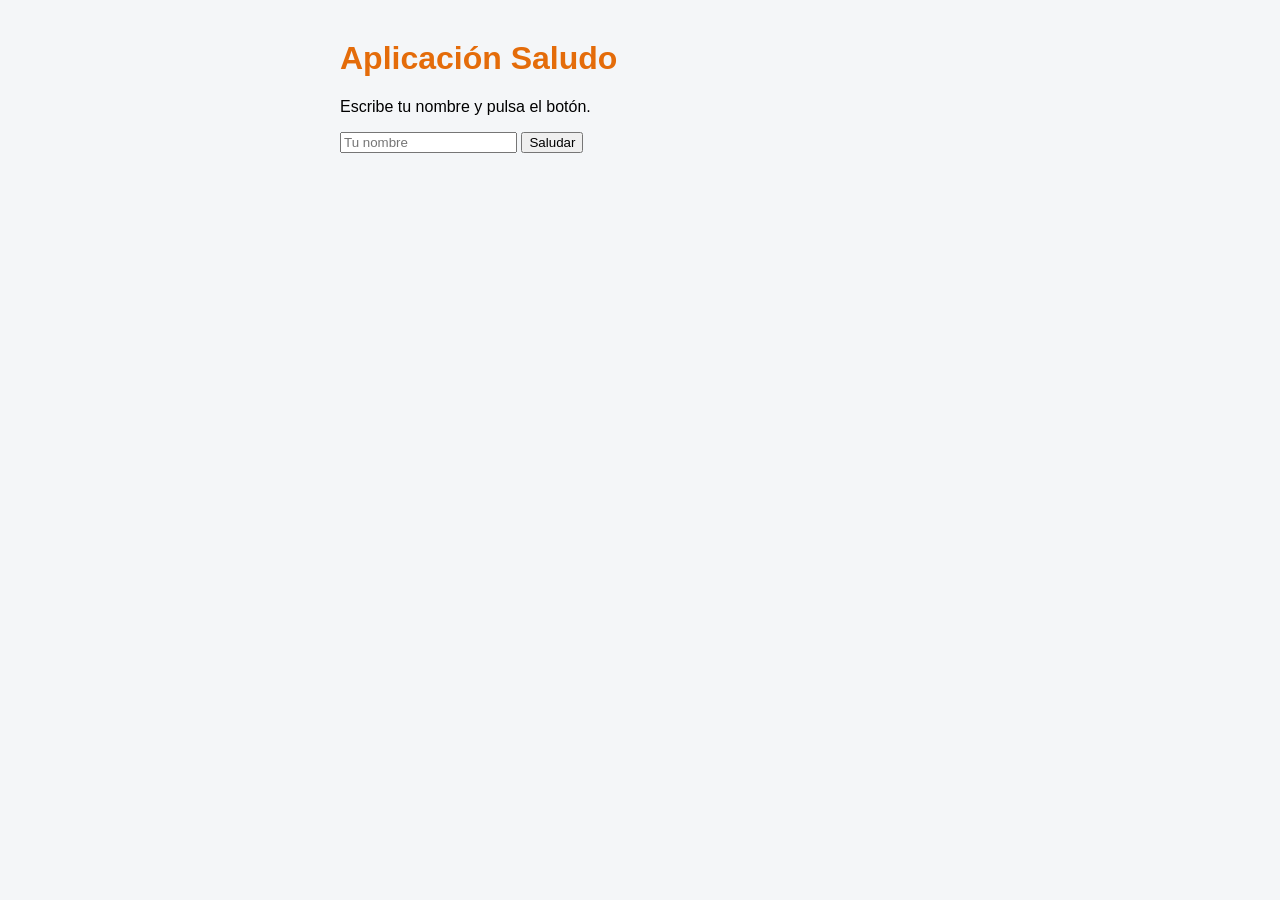
<file: saludo/src/main/webapp/index.html>
<!DOCTYPE html>
<html lang="es">
<head>
    <meta charset="UTF-8">
    <title>Aplicación Saludo</title>
    <link rel="stylesheet" href="css/style.css">
</head>
<body>
<h1>Aplicación Saludo</h1>
<p>Escribe tu nombre y pulsa el botón.</p>
<form action="saludo" method="get">
    <input type="text" name="nombre" placeholder="Tu nombre" required>
    <button type="submit">Saludar</button>
</form>
</body>
</html>
</file>
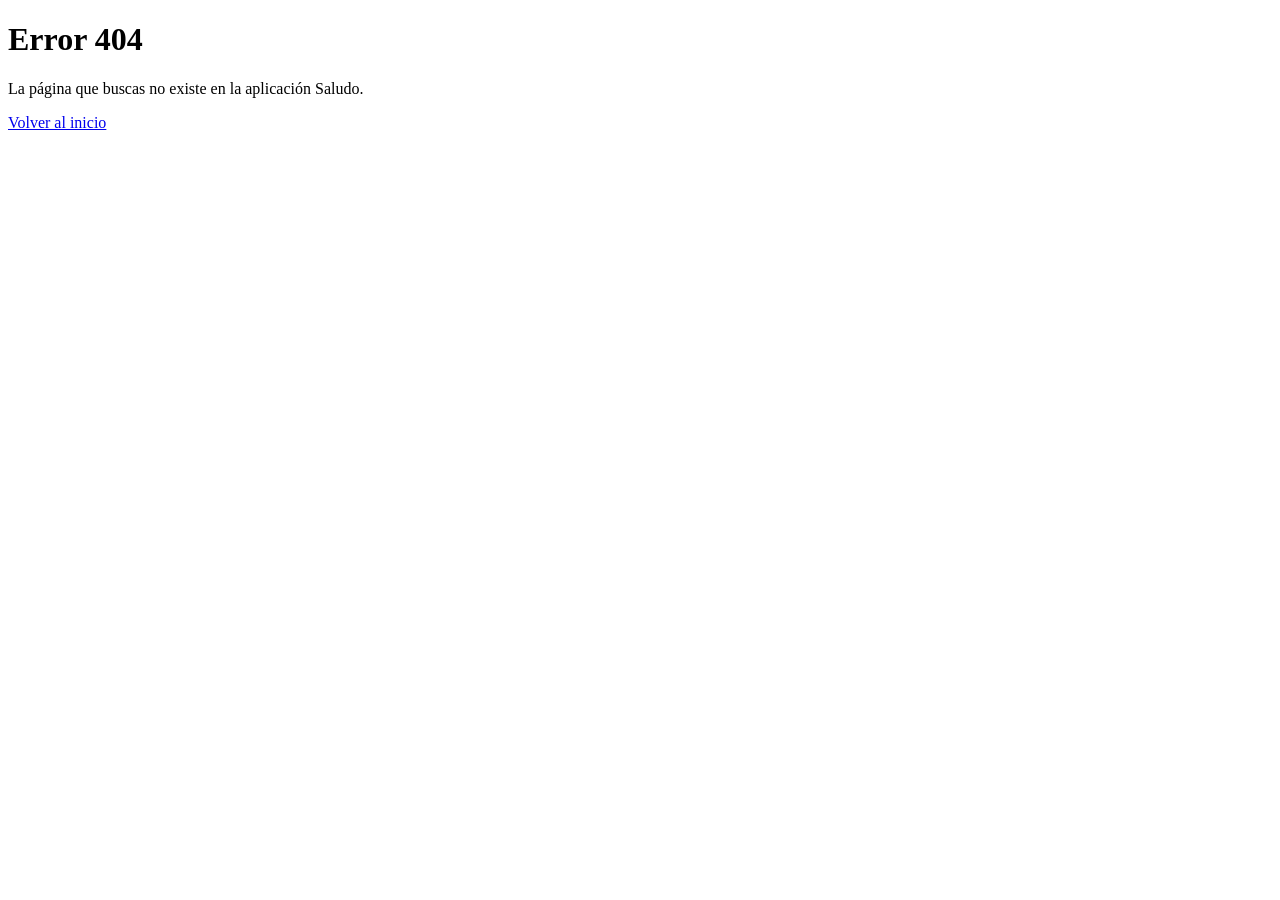
<file: saludo/src/main/webapp/error404.html>
<!DOCTYPE html>
<html lang="es">
<head>
    <meta charset="UTF-8">
    <title>Página no encontrada</title>
</head>
<body>
<h1>Error 404</h1>
<p>La página que buscas no existe en la aplicación Saludo.</p>
<p><a href="index.html">Volver al inicio</a></p>
</body>
</html>
</file>
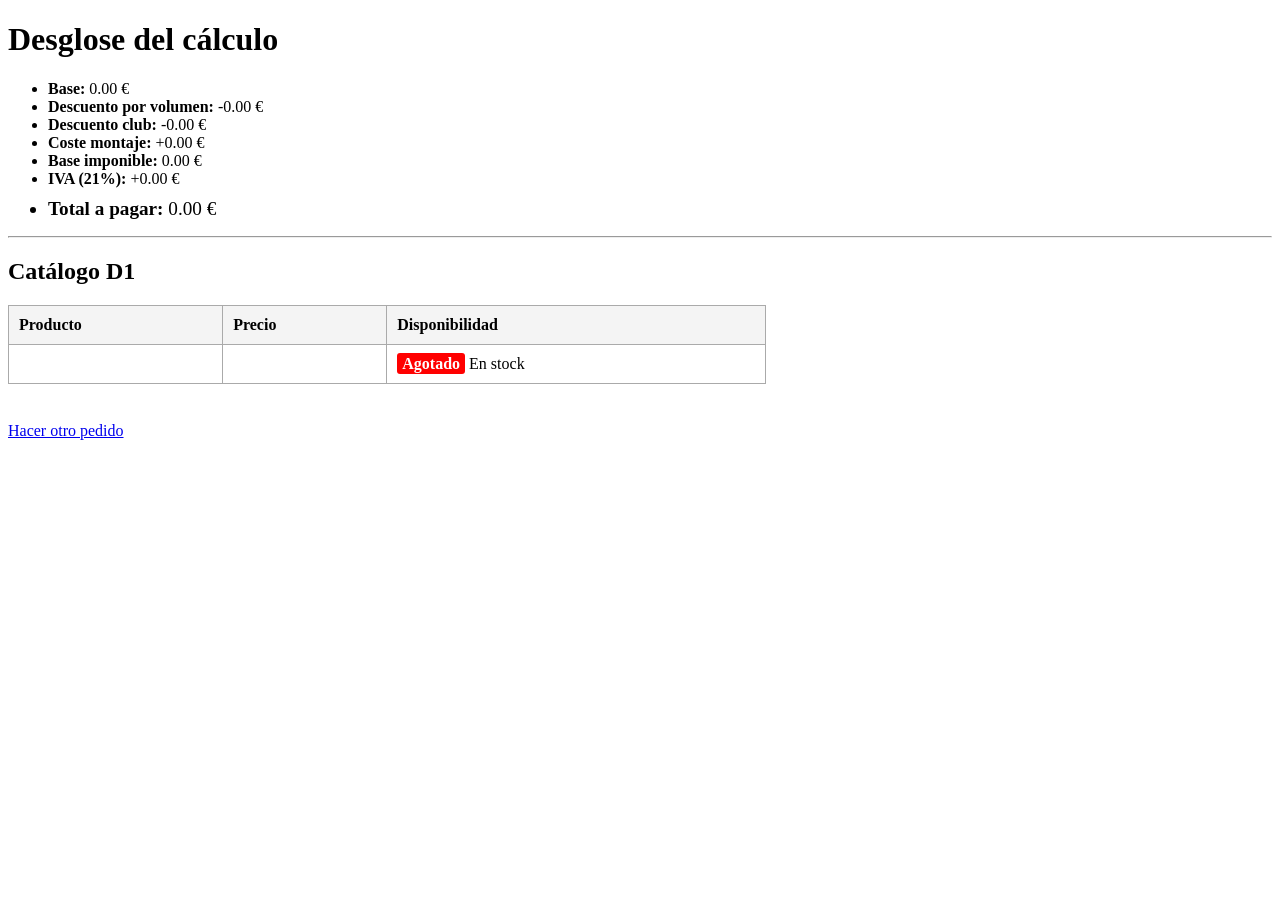
<file: ud_sesion9/src/main/resources/templates/desglose.html>
<!DOCTYPE html>
<html xmlns:th="http://www.thymeleaf.org" lang="es">
<head>
    <meta charset="UTF-8">
    <title>Desglose de Facturación</title>
    <style>
        .agotado { color: white; background-color: red; padding: 2px 5px; font-weight: bold; border-radius: 3px; }
        table { border-collapse: collapse; width: 60%; margin-top: 15px; }
        th, td { border: 1px solid #aaa; padding: 10px; text-align: left; }
        th { background-color: #f4f4f4; }
    </style>
</head>
<body>
<h1>Desglose del cálculo</h1>
<ul>
    <li><strong>Base:</strong> <span th:text="${base}">0.00</span> €</li>
    <li><strong>Descuento por volumen:</strong> -<span th:text="${descuentoVolumen}">0.00</span> €</li>
    <li><strong>Descuento club:</strong> -<span th:text="${descuentoClub}">0.00</span> €</li>
    <li><strong>Coste montaje:</strong> +<span th:text="${extraMontaje}">0.00</span> €</li>
    <li><strong>Base imponible:</strong> <span th:text="${baseImponible}">0.00</span> €</li>
    <li><strong>IVA (21%):</strong> +<span th:text="${iva}">0.00</span> €</li>
    <li style="margin-top: 10px; font-size: 1.2em;"><strong>Total a pagar:</strong> <span th:text="${total}">0.00</span> €</li>
</ul>

<hr>

<h2>Catálogo D1</h2>
<table>
    <thead>
    <tr>
        <th>Producto</th>
        <th>Precio</th>
        <th>Disponibilidad</th>
    </tr>
    </thead>
    <tbody>
    <tr th:each="item : ${catalogo}">
        <td th:text="${item.nombre}"></td>
        <td th:text="${item.precio} + ' €'"></td>
        <td>
            <span th:if="${item.agotado}" class="agotado">Agotado</span>
            <span th:unless="${item.agotado}">En stock</span>
        </td>
    </tr>
    </tbody>
</table>

<br>
<a href="/pedido" style="display:inline-block; margin-top: 20px;">Hacer otro pedido</a>
</body>
</html>
</file>
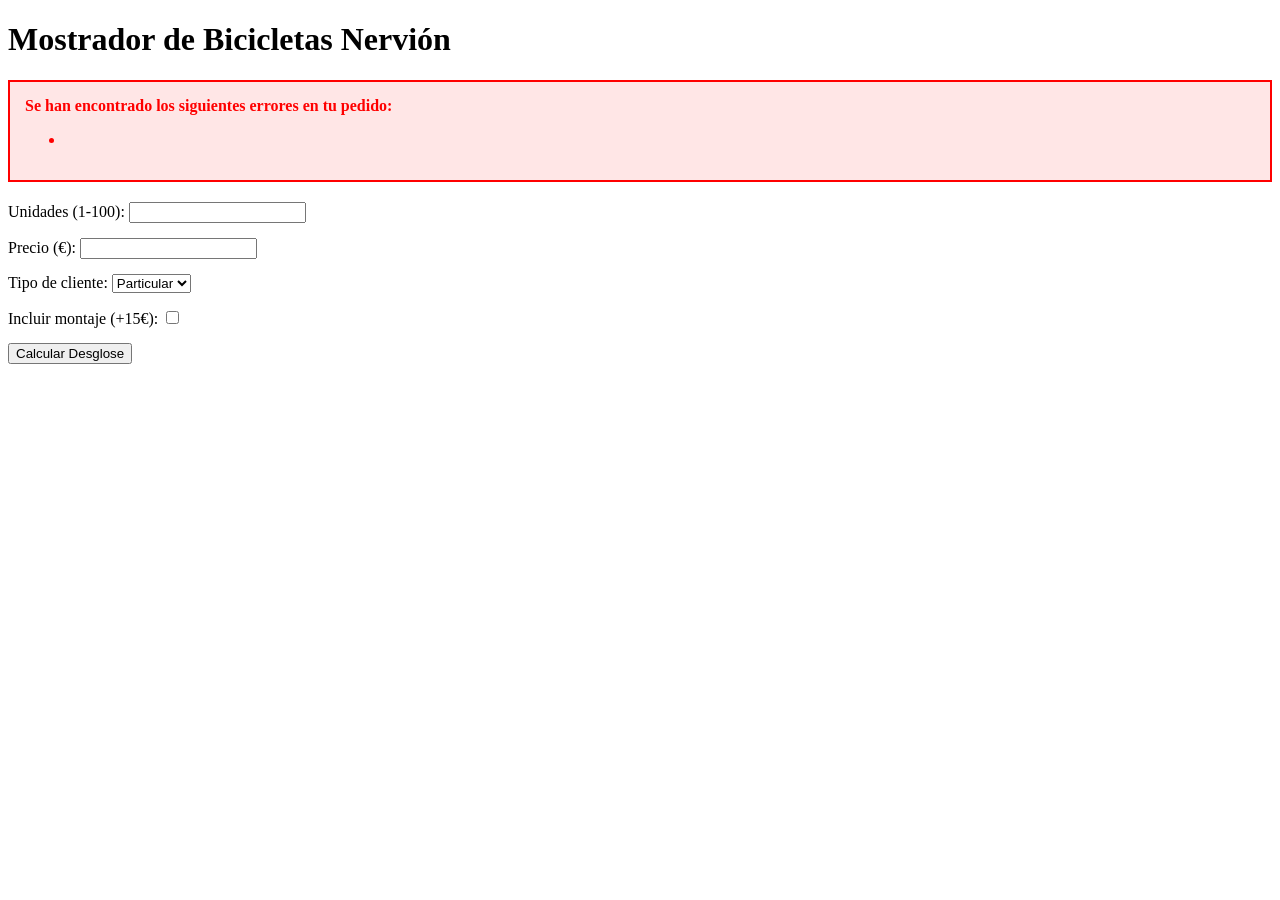
<file: ud_sesion9/src/main/resources/templates/pedido.html>
<!DOCTYPE html>
<html xmlns:th="http://www.thymeleaf.org" lang="es">
<head>
    <meta charset="UTF-8">
    <title>Bicicletas Nervión - Mostrador</title>
    <style>
        .error-box { border: 2px solid red; background-color: #ffe6e6; padding: 15px; margin-bottom: 20px; color: red; }
        .form-group { margin-bottom: 15px; }
    </style>
</head>
<body>
<h1>Mostrador de Bicicletas Nervión</h1>

<div th:if="${errores != null and !errores.isEmpty()}" class="error-box">
    <strong>Se han encontrado los siguientes errores en tu pedido:</strong>
    <ul>
        <li th:each="error : ${errores}" th:text="${error}"></li>
    </ul>
</div>
<form action="#" th:action="@{/pedido}" th:object="${pedidoForm}" method="post">

    <div class="form-group">
        <label>Unidades (1-100):</label>
        <input type="number" th:field="*{unidades}">
    </div>

    <div class="form-group">
        <label>Precio (€):</label>
        <input type="number" step="0.01" th:field="*{precio}">
    </div>

    <div class="form-group">
        <label>Tipo de cliente:</label>
        <select th:field="*{cliente}">
            <option value="particular">Particular</option>
            <option value="club">Club</option>
        </select>
    </div>

    <div class="form-group">
        <label>Incluir montaje (+15€):</label>
        <input type="checkbox" th:field="*{montaje}" value="true">
    </div>

    <button type="submit">Calcular Desglose</button>
</form>
</body>
</html>
</file>
<file: saludo/src/main/webapp/css/style.css>
body {
    font-family: Arial, sans-serif;
    max-width: 600px;
    margin: 40px auto;
    background: #f4f6f8;
}
h1 { color: #e46c0a; }
</file>
